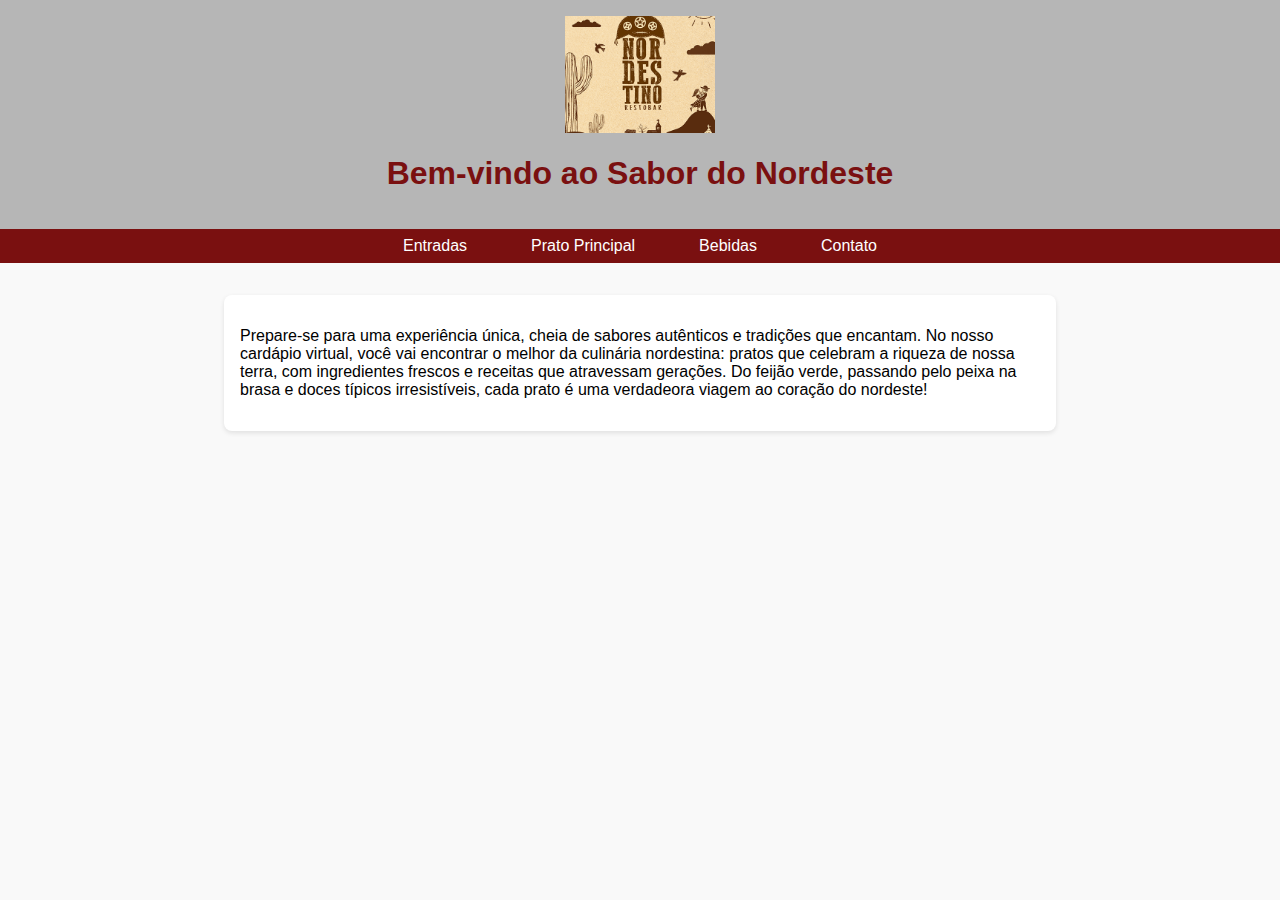
<file: projeto.cardapio.html/index.html>
<!DOCTYPE html>
<html lang="pt-BR">
<head>
    <meta charset="UTF-8">
    <meta name="viewport" content="width=device-width, initial-scale=1.0">
    <link rel="stylesheet" href="styles.css">
    <title>Cardápio Virtual</title>
</head>
<body>
    <header>
        <a href="index.html">
            <img src="logo.jpg" alt="Logo do Restaurante" class="logo">
        </a>
        <h1>Bem-vindo ao Sabor do Nordeste</h1>
    </header>
    <nav>
        <ul>
            <li><a href="entradas.html">Entradas</a></li>
            <li><a href="prato_principal.html">Prato Principal</a></li>
            <li><a href="bebidas.html">Bebidas</a></li>
            <li><a href="contato.html">Contato</a></li>
        </ul>
    </nav>
    <div class="content">
        <p id="recepcao">  Prepare-se para uma experiência única, cheia de sabores autênticos e tradições que encantam.
             No nosso cardápio virtual, você vai encontrar o melhor da culinária nordestina:
             pratos que celebram a riqueza de nossa terra, com ingredientes frescos e receitas que 
             atravessam gerações.
             Do feijão verde, passando pelo peixa na brasa e doces típicos irresistíveis, 
             cada prato é uma verdadeora viagem ao coração do nordeste!</p>
    </div>
</body>
</html>
</file>
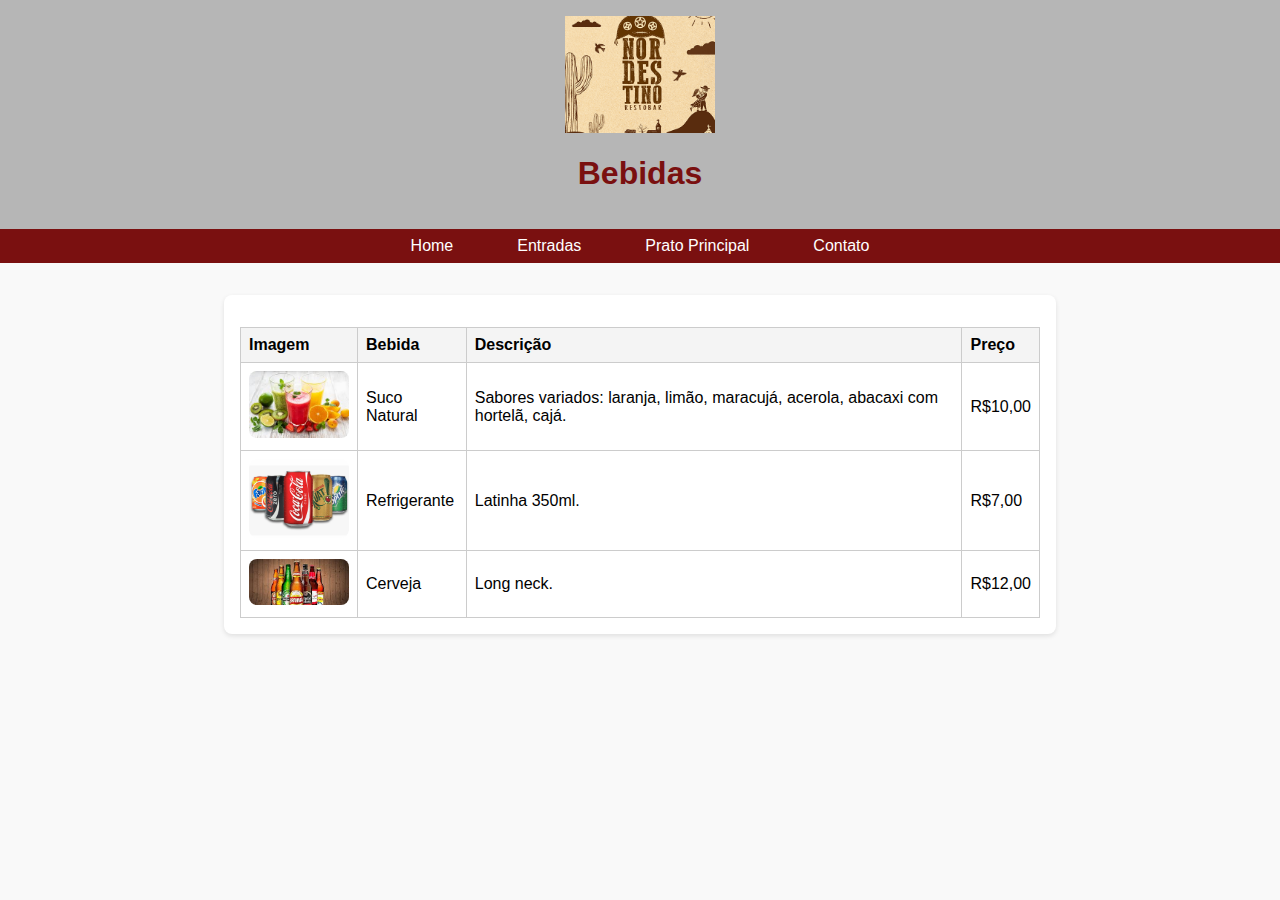
<file: projeto.cardapio.html/bebidas.html>
<!DOCTYPE html>
<html lang="pt-BR">
<head>
    <meta charset="UTF-8">
    <meta name="viewport" content="width=device-width, initial-scale=1.0">
    <link rel="stylesheet" href="styles.css">
    <title>Bebidas</title>
</head>
<body>
    <header>
        <a href="index.html">
            <img src="logo.jpg" alt="Logo do Restaurante" class="logo">
        </a>
        <h1>Bebidas</h1>
    </header>
    <nav>
        <ul>
            <li><a href="index.html">Home</a></li>
            <li><a href="entradas.html">Entradas</a></li>
            <li><a href="prato_principal.html">Prato Principal</a></li>
            <li><a href="contato.html">Contato</a></li>
        </ul>
    </nav>
    <div class="content">
        <table>
            <thead>
                <tr>
                    <th>Imagem</th>
                    <th>Bebida</th>
                    <th>Descrição</th>
                    <th>Preço</th>
                </tr>
            </thead>
            <tbody>
                <tr>
                    <td><img src="suco natural.jpg" alt="Suco Natural" class="menu-img"></td>
                    <td>Suco Natural</td>
                    <td>Sabores variados: laranja, limão, maracujá, acerola, abacaxi com hortelã, cajá.</td>
                    <td>R$10,00</td>
                </tr>
                <tr>
                    <td><img src="refrigerante.jpg" alt="Refrigerante" class="menu-img"></td>
                    <td>Refrigerante</td>
                    <td>Latinha 350ml.</td>
                    <td>R$7,00</td>
                </tr>
                <tr>
                    <td><img src="cerveja.jpg" alt="Cerveja" class="menu-img"></td>
                    <td>Cerveja</td>
                    <td>Long neck.</td>
                    <td>R$12,00</td>
                </tr>
            </tbody>
        </table>
    </div>
</body>
</html>
</file>
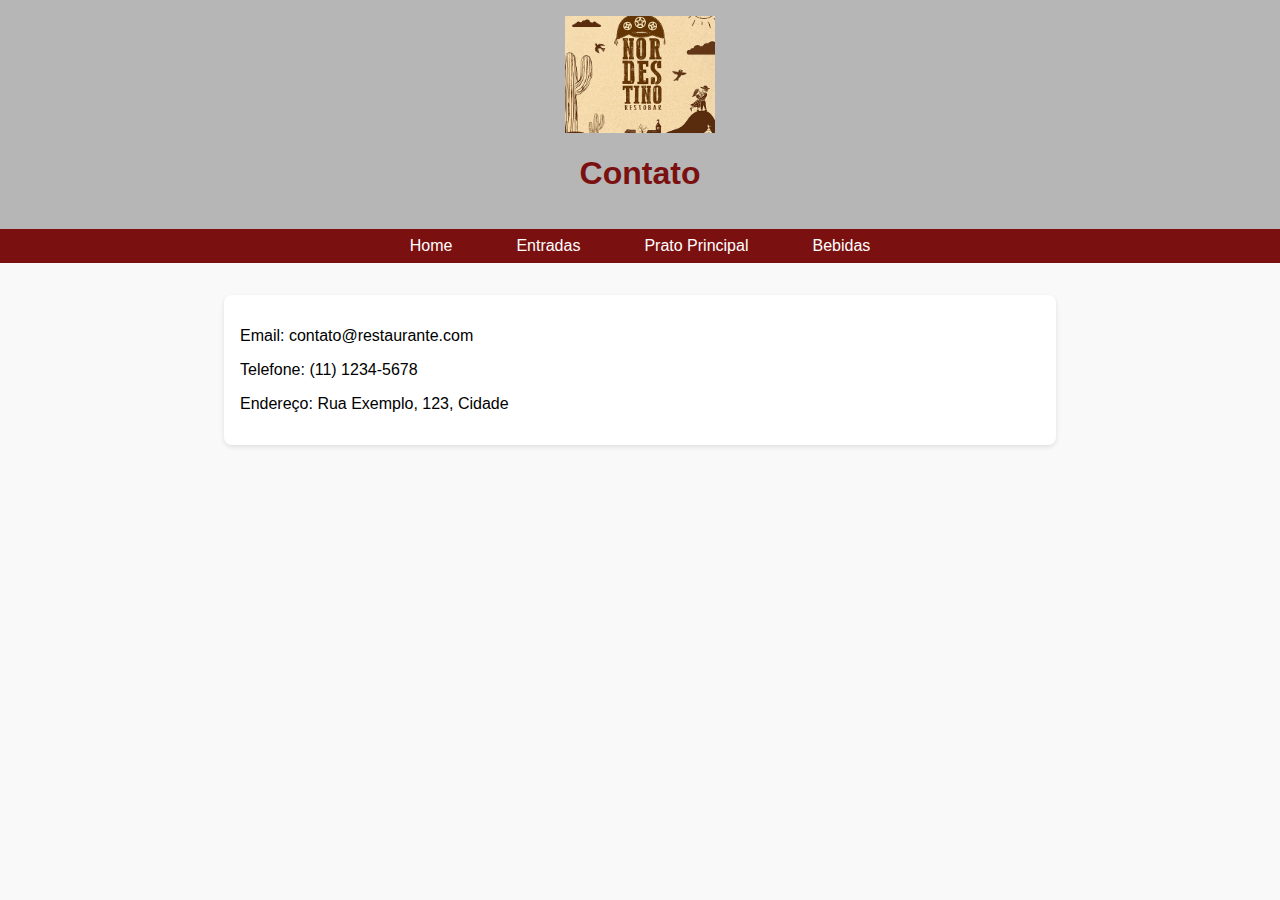
<file: projeto.cardapio.html/contato.html>
<!DOCTYPE html>
<html lang="pt-BR">
<head>
    <meta charset="UTF-8">
    <meta name="viewport" content="width=device-width, initial-scale=1.0">
    <link rel="stylesheet" href="styles.css">
    <title>Contato</title>
</head>
<body>
    <header>
        <a href="index.html">
            <img src="logo.jpg" alt="Logo do Restaurante" class="logo">
        </a>
        <h1>Contato</h1>
    </header>
    <nav>
        <ul>
            <li><a href="index.html">Home</a></li>
            <li><a href="entradas.html">Entradas</a></li>
            <li><a href="prato_principal.html">Prato Principal</a></li>
            <li><a href="bebidas.html">Bebidas</a></li>
        </ul>
    </nav>
    <div class="content">
        <p>Email: contato@restaurante.com</p>
        <p>Telefone: (11) 1234-5678</p>
        <p>Endereço: Rua Exemplo, 123, Cidade</p>
    </div>
</body>
</html>
</file>
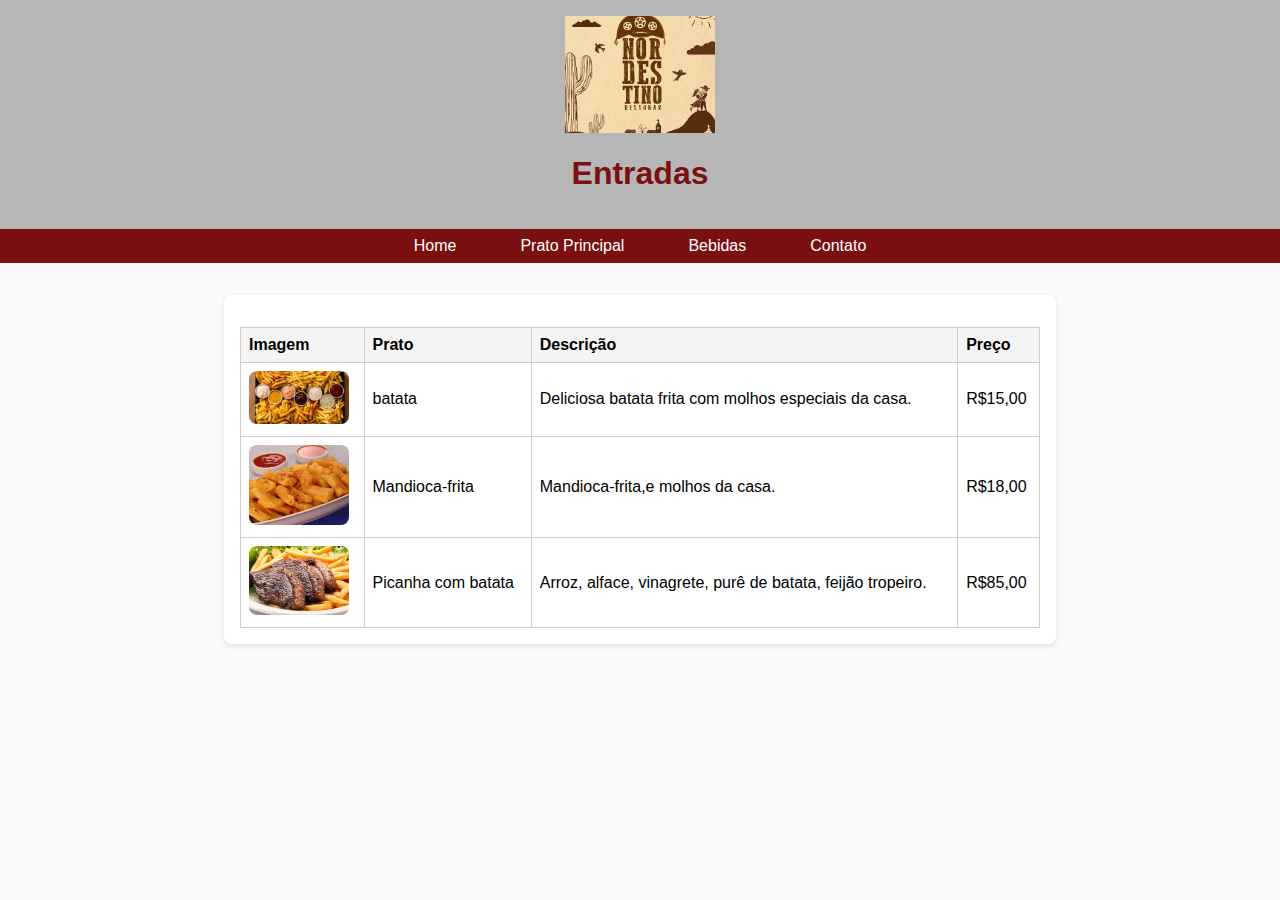
<file: projeto.cardapio.html/entradas.html>
<!DOCTYPE html>
<html lang="pt-BR">
<head>
    <meta charset="UTF-8">
    <meta name="viewport" content="width=device-width, initial-scale=1.0">
    <link rel="stylesheet" href="styles.css">
    <title>Entradas</title>
</head>
<body>
    <header>
        <a href="index.html">
            <img src="logo.jpg" alt="Logo do Restaurante" class="logo">
        </a>
        <h1>Entradas</h1>
    </header>
    <nav>
        <ul>
            <li><a href="index.html">Home</a></li>
            <li><a href="prato_principal.html">Prato Principal</a></li>
            <li><a href="bebidas.html">Bebidas</a></li>
            <li><a href="contato.html">Contato</a></li>
        </ul>
    </nav>
    <div class="content">
        <table>
            <thead>
                <tr>
                    <th>Imagem</th>
                    <th>Prato</th>
                    <th>Descrição</th>
                    <th>Preço</th>
                </tr>
            </thead>
            <tbody>
                <tr>
                    <td><img src="batata.jpg" alt="batata" class="menu-img"></td>
                    <td>batata</td>
                    <td>Deliciosa batata frita com molhos especiais da casa.</td>
                    <td>R$15,00</td>
                </tr>
                <tr>
                    <td><img src="Mandioca-frita.jpg" alt="Mandioca-frita" class="menu-img"></td>
                    <td>Mandioca-frita</td>
                    <td>Mandioca-frita,e molhos da casa.</td>
                    <td>R$18,00</td>
                </tr>
                <tr>
                    <td><img src="picanhacombatata.jpg" alt="Picanha com batata" class="menu-img"></td>
                    <td>Picanha com batata</td>
                    <td>Arroz, alface, vinagrete, purê de batata, feijão tropeiro.</td>
                    <td>R$85,00</td>
                </tr>
            </tbody>
        </table>
    </div>
</body>
</html>
</file>
<file: projeto.cardapio.html/styles.css>
body {
    font-family: Arial, sans-serif;
    margin: 0;
    padding: 0;
    background-color: #f9f9f9;
}
header {
    background-color: #b6b6b6;
    color:#7A1010;
    text-align: center;
    padding: 1rem 0;
}
nav ul {
    list-style: none;
    padding: 0;
    margin: 0;
    background-color: #7A1010;
    display: flex;
    justify-content: center;
}

nav ul li {
    margin: 0 1rem;
}

nav ul li a {
    color: white;
    text-decoration: none;
    padding: 0.5rem 1rem;
    display: block;
}

nav ul li a:hover {
    background-color: #555;
}

.content {
    max-width: 800px;
    margin: 2rem auto;
    padding: 1rem;
    background: white;
    border-radius: 8px;
    box-shadow: 0 2px 5px rgba(0, 0, 0, 0.1);
}

table {
    width: 100%;
    border-collapse: collapse;
    margin-top: 1rem;
}

th, td {
    border: 1px solid #ccc;
    padding: 8px;
    text-align: left;
}

th {
    background-color: #f4f4f4;
}
.menu-img {
    width: 100px;
    height: auto;
    border-radius: 8px;
}

.logo {
    width: 150px;
    height: auto;
    display: block;
    margin: 0 auto 1rem;
}
</file>
